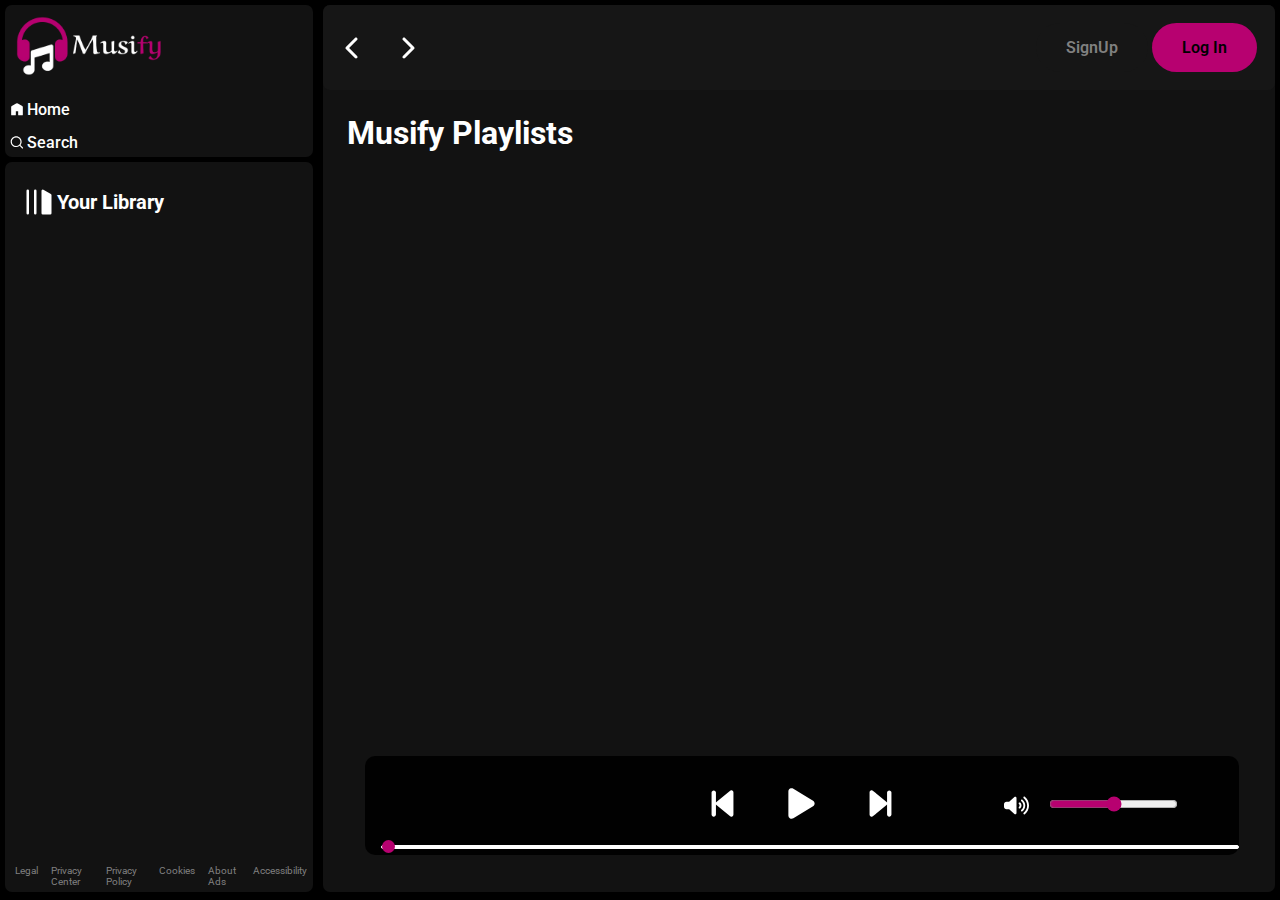
<file: index.html>
<!DOCTYPE html>
<html lang="en">
  <head>
    <meta charset="UTF-8" />
    <meta name="viewport" content="width=device-width, initial-scale=1.0" />
    <title>Musify - Music</title>
    <link rel="stylesheet" href="css/style.css" />
    <link rel="stylesheet" href="css/utility.css" />
    
  </head>
  <body>
    <div class="container flex bg-black">
      <div class="left">
        <div class="close-ham"><img src="svg/close.svg" alt="" /></div>
        <div class="home p-1 rounded m-1 bg-grey">
          <div class="logo">
            <img src="logo1.png" alt="Spotify" height="50" style="    padding: 6px;
            height: 60px;"/>
          </div>
          <ul>
            <li><img src="svg/home.svg" class="invert" alt="home" />Home</li>
            <li>
              <img src="svg/search.svg" class="invert" alt="search" />Search
            </li>
          </ul>
        </div>
        <div class="library p-1 bg-grey rounded m-1">
          <div class="heading">
            <img src="svg/library.svg" alt="library" class="invert" />
            <h2>Your Library</h2>
          </div>
          <div class="songList">
            <ul></ul>
          </div>

          <div class="footer flex p-1">
            <div>
              <a
                href="https://www.spotify.com/in-en/legal/"
                data-encore-id="textLink"
              >
                <span data-encore-id="type">Legal</span>
              </a>
            </div>
            <div>
              <a
                href="https://www.spotify.com/in-en/safetyandprivacy/"
                data-encore-id="textLink"
              >
                <span data-encore-id="type">Privacy Center</span>
              </a>
            </div>
            <div>
              <a
                href="https://www.spotify.com/in-en/legal/privacy-policy/"
                data-encore-id="textLink"
              >
                <span data-encore-id="type">Privacy Policy</span>
              </a>
            </div>
            <div>
              <a
                href="https://www.spotify.com/in-en/legal/cookies-policy/"
                data-encore-id="textLink"
              >
                <span data-encore-id="type">Cookies</span>
              </a>
            </div>
            <div>
              <a
                href="https://www.spotify.com/in-en/legal/privacy-policy/#s3"
                data-encore-id="textLink"
              >
                <span data-encore-id="type">About Ads</span>
              </a>
            </div>
            <div>
              <a
                href="https://www.spotify.com/in-en/accessibility/"
                data-encore-id="textLink"
              >
                <span data-encore-id="type">Accessibility</span>
              </a>
            </div>
          </div>
        </div>
      </div>

      <div class="right rounded bg-grey">
        <div class="header flex">
          <div class="nav">
            <img src="svg/hamburger.svg" alt="" class="hamburger invert" />
            <svg
              width="24"
              height="24"
              xmlns="http://www.w3.org/2000/svg"
              viewBox="0 0 320 512"
            >
              <!--!Font Awesome Free 6.5.2 by @fontawesome - https://fontawesome.com License - https://fontawesome.com/license/free Copyright 2024 Fonticons, Inc.-->
              <path
                fill="#ffffff"
                d="M9.4 233.4c-12.5 12.5-12.5 32.8 0 45.3l192 192c12.5 12.5 32.8 12.5 45.3 0s12.5-32.8 0-45.3L77.3 256 246.6 86.6c12.5-12.5 12.5-32.8 0-45.3s-32.8-12.5-45.3 0l-192 192z"
              />
            </svg>

            <svg
              width="24"
              height="24"
              xmlns="http://www.w3.org/2000/svg"
              viewBox="0 0 320 512"
            >
              <!--!Font Awesome Free 6.5.2 by @fontawesome - https://fontawesome.com License - https://fontawesome.com/license/free Copyright 2024 Fonticons, Inc.-->
              <path
                d="M310.6 233.4c12.5 12.5 12.5 32.8 0 45.3l-192 192c-12.5 12.5-32.8 12.5-45.3 0s-12.5-32.8 0-45.3L242.7 256 73.4 86.6c-12.5-12.5-12.5-32.8 0-45.3s32.8-12.5 45.3 0l192 192z"
                fill="#ffffff"
              />
            </svg>
          </div>

          <div class="buttons">
            <!-- <img src="svg/light.svg" alt="" id="ldmode"> -->
            <button class="signupbtn"></button>
            <button class="loginbtn"></button>
          </div>
        </div>

        <div class="spotify-playlists">
          <h1>Musify Playlists</h1>

          <div class="card-container">
            

            

          <div class="playbar">
            <div class="seekbar">
              <div class="circle"></div>
            </div>
            <div class="abovebar flex">
              <div class="songinfo"></div>

              <div class="songbuttons">
                <img id="prevsong" src="svg/prevsong.svg" alt="" />
                <img id="playsong" src="svg/play.svg" alt="" />
                <img id="nextsong" src="svg/nextsong.svg" alt="" />
              </div>
              <div class="timevol flex">
                <div class="songtime"></div>
                <div class="volume">
                  <img id="vol" width="25" src="svg/volume.svg" alt="" class="invert" />
                  <div class="range">
                    <input type="range" name="volume" id="" />
                  </div>
                </div>
              </div>
            </div>
          </div>
        </div>
      </div>
    </div>

    <script src="js/script.js"></script>
  </body>
</html>
</file>
<file: css/style.css>
@import url("https://fonts.googleapis.com/css2?family=Roboto:ital,wght@0,100;0,300;0,400;0,500;0,700;0,900;1,100;1,300;1,400;1,500;1,700;1,900&display=swap");


:root{
  --a:0;
  --b:168px;
  --c: white;
  --d: black;
}
* {
  padding: 0;
  margin: 0;
  font-family: "Roboto", sans-serif;
}
body {
  background-color: var(--d);
  color: var(--c);
}

.left {
  width: 25vw;
  position: relative;
  z-index: 2;
  /* height: 90vh; */
}

.right {
  margin: 5px;
  width: 75vw;
  /* display: flex; */
  /* flex-direction: column; */
  /* justify-content: center; */
  /* align-items: center; */
  /* height: 90vh; */
}


.close-ham{
  position: absolute;
  display: none;
  right: 20px;
  top: 20px;


}



.home ul li {
  list-style: none;
  width: 14px;
  display: flex;
  gap: 3px;
  padding-top: 14px;
  font-weight: 500;
}

.library {
  min-height: 80vh;
  position: relative;
}

.heading {
  /* width: 100%; */
  display: flex;
  gap: 3px;
  padding-top: 14px; 
  font-weight: 500;
  align-items: center;
  font-size: 13px;
  padding: 20px 14px;
}
.heading img {
  width: 30px;
}


.songList{
  padding: 12px;
  height: 450px;
  overflow-y: auto;
  margin-bottom: 20px;
}

.songList ul li{
  list-style: decimal;
  display: flex;
  justify-content: space-between;
  gap: 10px;
  align-items: center;
  margin: 15px 0;
  border: 1px solid var(--c);
  border-radius: 5px;
  padding: 14px;
  
  /* width: 100%; */


}

.songList .info{
  font-size: 13px;
  width: 160px;
}

.playnow{
  gap: 5px;
}








.footer {
  /* text-decoration: none; */
  font-size: 10px;
  gap: 13px;
  position: absolute;
  bottom: 0;
}
.footer a {
  text-decoration: none;
  color: grey;
}

.right{
    /* max-height: 100vh;
    overflow-y: scroll; */
    position: relative;
}

.header {
  justify-content: space-between;
  background-color: rgb(22, 22, 22);
  align-items: center;
  border-radius: 7px;
}

.header > * {
  padding: 18px;
}

/* .buttons
{display: flex;
gap: 2px;} */

/* #ldmode{
  cursor: pointer;
} */
/* #user{
  display: none;

} */

.nav{
  display: flex;
  gap: 30px;
  justify-content: center;
  align-items: center;
}


.hamburger{
  display: none;
  z-index: 2;
  cursor: pointer;
}


.spotify-playlists {
  /* display: flex;
  flex-direction: column;
  justify-content: center; */
  padding: 12px;
}
.spotify-playlists h1 {
  /* display: flex;
  flex-direction: column;
  justify-content: center; */
  padding: 12px;
}

.card-container {
  display: flex;
  gap: 10px;
  flex-wrap: wrap;
  margin: 30px;
  max-height: 70vh;
  overflow-y: auto;
  /* justify-content: center; */
}

.spotify-playlists .card {
  width: 200px;
  padding: 10px;
  background-color: #252525;
  border-radius: 7px;
  position: relative;
}

.card img {
  width: 100%;
  object-fit: contain;
}

.card > * {
  padding-top: 10px;
}

#play {
  display: flex;
  padding: 0;
  justify-content: center;     
  align-items: center;
  width: 50px;
  height: 50px;
  background-color: #B70170;
  border-radius: 70%;
  overflow: hidden;
  /* visibility: hidden; */
  position: absolute;
  top: var(--b);
  right: 21px;
  opacity: var(--a);
  transition: all 0.2s ease-out;
}
/* 158 */

.card:hover{
  background-color: rgb(26, 26, 26);
  --a:1;
  --b:158px;
  cursor: pointer;
}

/* .card{
  transition: all 0.5s;
} */

.loginbtn{
    background-color: #B70170;
    padding: 15px 30px;
    border-radius: 40px;
    font-weight: 600;
    font-size: medium;
    cursor: pointer;
    border: none;
}

.loginbtn:hover{
    transform: scale(1.05);
    font-weight: 700;
}

.signupbtn{
    background-color: rgb(22, 22, 22);
    padding: 15px 30px;
    border-radius: 40px;
    font-weight: 600;
    font-size: medium;
    cursor: pointer;
    color: grey;
    border: none;
}
.signupbtn:hover{ 
    transform: scale(1.05);
    font-weight: 700;
    color: var(--c);
    
}


.playbar{
  /* flex-direction: column; */
  /* justify-content: center; */
  /* align-items: center; */
  background-color: rgba(0, 0, 0, 0.93);
  padding: 10px;
  position: fixed;
  bottom: 45px;
  width: calc(75vw - 106px);
  border-radius: 10px;
  min-height: 40px;
  z-index: 15;
}

/* .playbar > *{
  z-index: 15;
} */

.songbuttons img{
  padding: 0 20px;
}

.songbuttons{
  min-width: 200px;
}
.songinfo,.songbuttons,.timevol{
  width: 33%;  
  text-align:center;
}




.songinfo,.timevol{
  padding: 0 15px;
}

.seekbar{
  border-radius: 10px;
  border: 1px solid var(--c);
  background-color: var(--c);
  height: 2px;
  width: 98%;
  position: absolute;
  bottom: 0;
  margin: 6px;
  cursor: pointer;
  

}

.circle{
  /* size: 23px 23px;? */
  width: 13px;
  height: 13px;
  background-color: #B70170;
  position: relative;
  bottom: 6px;
  left: 0%;
  border-radius: 20px;
  transition: left 0.5s;
  
}

.abovebar{
  /* display: flex; */
  justify-content: space-between;
  margin: 20px 0;
}

.songbuttons img{
  cursor: pointer;
}

.timevol{
  gap: 20px;
  justify-content: center;
  align-items: center;
}

.volume{
    display: flex;
    /* flex-direction: column; */
    align-items: center;
    gap: 20px;
    justify-content: center;
    cursor: pointer;
}

.range input{
  cursor: pointer;
  accent-color: #B70170;
}

/* .range input[type="range"]::-webkit-slider-runnable-track {
  background: #1fdf64;
  height: 0.5rem;
} */

/* For Firefox */
/* .range input[type="range"]::-moz-range-track {
  background: #1fdf64;
  height: 0.5rem;
} */


@media (max-width:1200px){

  .left{
    background-color: var(--d);
    /* position: absolute; */
    left: -150%;
    transition: all 0.3s;
    z-index: 10;
    width: 350px;
    padding: 0;
    height: 100vh ;
    position: fixed;
    top: 0;
  }

  .right{
    width: 100vw;

  }

  .playbar{
    width: calc(100vw - 45px);
    padding-top: 0;
  }

  .hamburger{
    display: block;
    /* position: fixed; */
  }

  .close-ham{
    display: block;
    cursor: pointer;
  }

  .seekbar{
    width: calc(100vw - 50px);
  }

  .spotify-playlists .card{
    width: 55vw;
    /* z-index: -1; */
  }

  .card-container{
    margin: 0;
    justify-content: center;
    padding-bottom: 238px;
  }

  .card:hover{
    --a:0;

  }

  .right{
    margin: 0;
  }

  .abovebar{
    flex-direction: column;
    gap: 10px;
    align-items: center;
    margin-bottom: 4px;
   
  }
  .card
  .seekbar{
    margin: 8px 6px;
  }

  .songinfo,.songbuttons,.timevol{
    width: auto;  
    /* text-align:center; */
  }

  .timevol{
    flex-direction: column;
    gap: 12px;
  }

  .footer{
    padding-bottom: 200px;
  }

  .card-container{
    /* height: 100vh; */
    overflow-y: unset;
    max-height: unset;
    
  }

  .header > * {
    padding: 9px 18px;
}

}


@media (max-width:500px){
  .left{
    
    width: 100vw;
  }
  .abovebar{
    font-size: 0.8rem;
    margin: 10px 0;
    gap: 5px;
  }

  .header{
    border-radius: 0%;
  }

  .header > * {
    padding: 3px 10px;
}

.timevol{
  gap: 3px;
}
}


@media (max-width:500px){
  .spotify-playlists .card{
    width: 100%;
    /* height: 100vh; */
  }

  .spotify-playlists h1{
    padding: 4px;
  }

  
  .right{
    height: 100vh;
  }
}
/* 
@media(max-width:400px){

} */
</file>
<file: css/utility.css>
.border{
    border: 1px solid red;

}

.m-1{
    margin: 5px;
}
.m-2{
    margin: 10px;
}
.p-1{
    padding: 5px;
}
.p-2{
    padding: 10px;
}

.flex{
    display: flex;
}

.rounded{
    border-radius: 7px;
}

.bg-grey{
    background-color: #121212;
}

.invert{
    filter: invert();
}

/* Scrollbar styles for webkit browsers (Chrome, Safari, etc.) */
::-webkit-scrollbar {
    width: 6px;               /* Narrow width of the scrollbar */
    height: 6px;              /* Narrow height of the horizontal scrollbar */
}

::-webkit-scrollbar-track {
    background: #1e1e1e;       /* Track color */
}

::-webkit-scrollbar-thumb {
    background-color: #4b4b4b; /* Scrollbar color */
    border-radius: 6px;        /* Rounded corners */
    border: 1px solid #1e1e1e; /* Border around the thumb */
}

/* Hide the scroll arrows */
::-webkit-scrollbar-button {
    display: none;             /* Hides the arrow buttons */
}

/* Scrollbar styles for Firefox */
html {
    scrollbar-width: thin;           /* Width of the scrollbar */
    scrollbar-color: #4b4b4b #1e1e1e; /* Thumb and track color */
}
</file>
